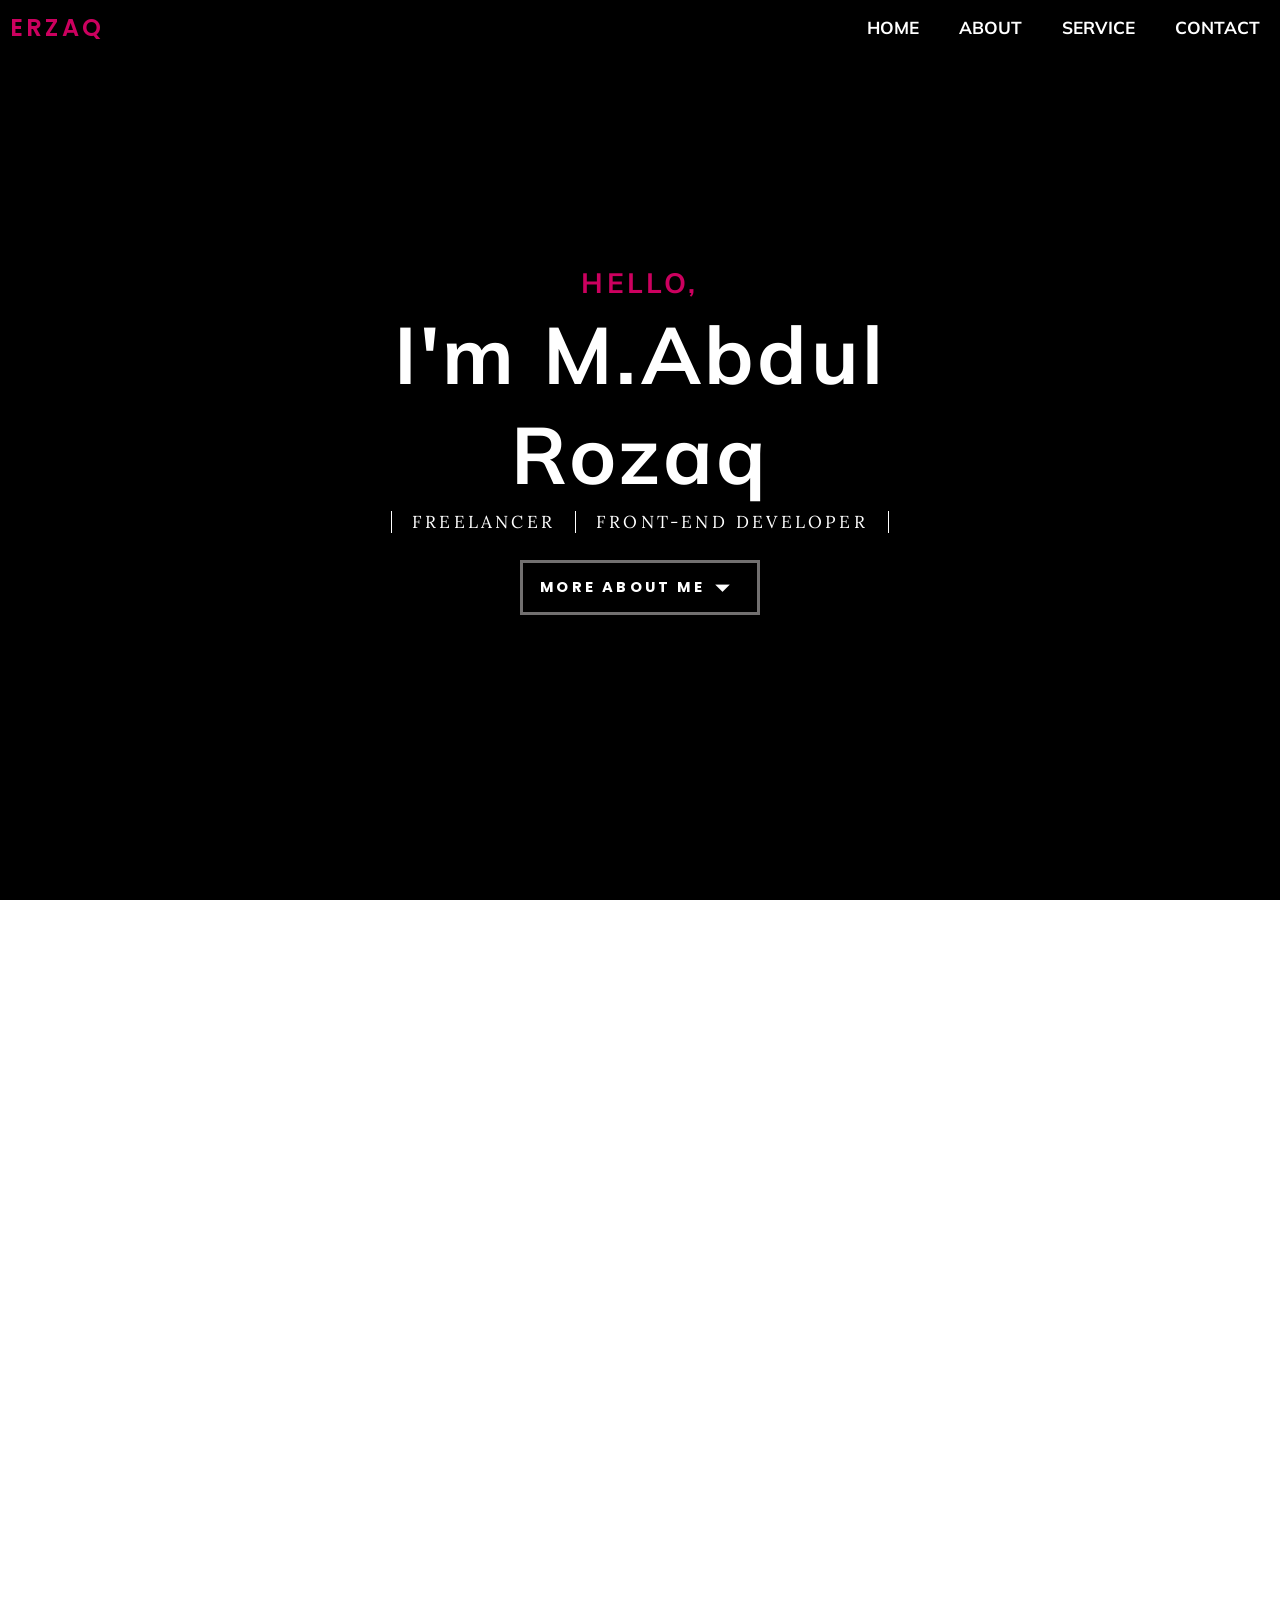
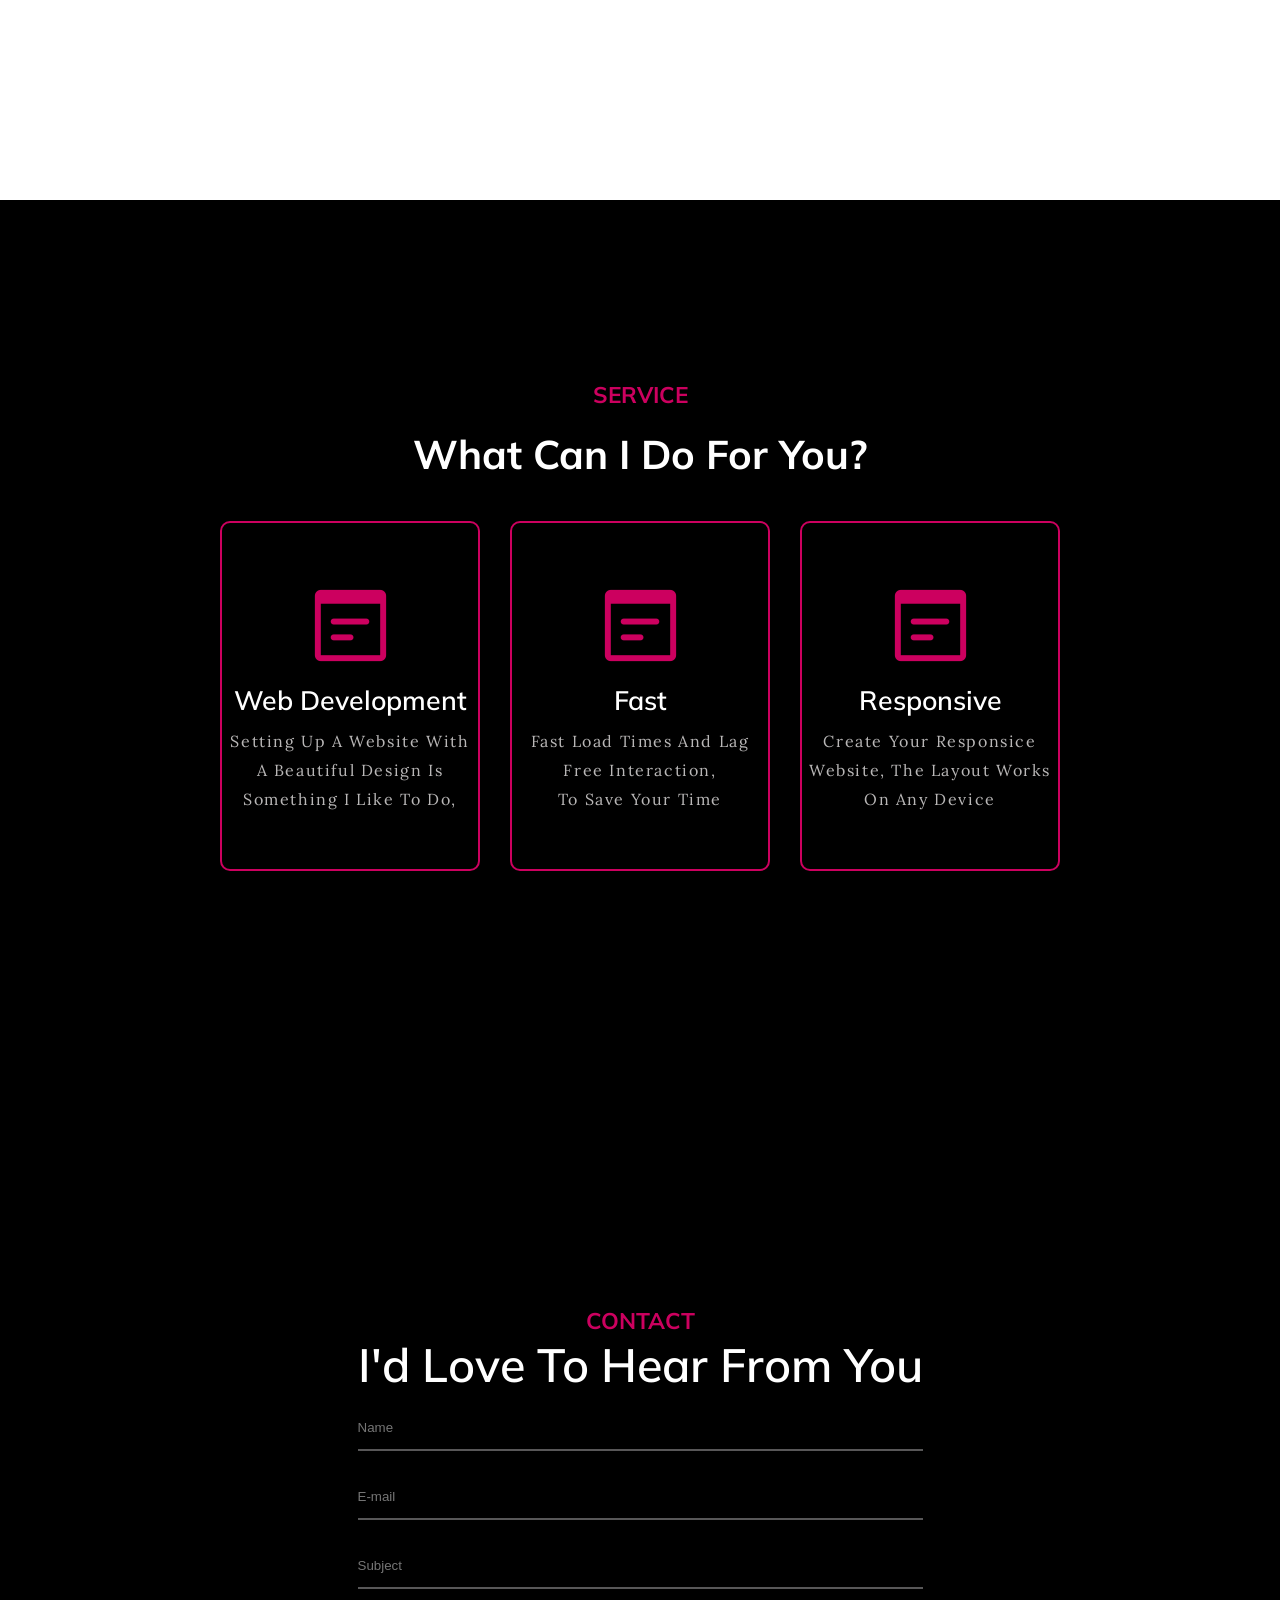
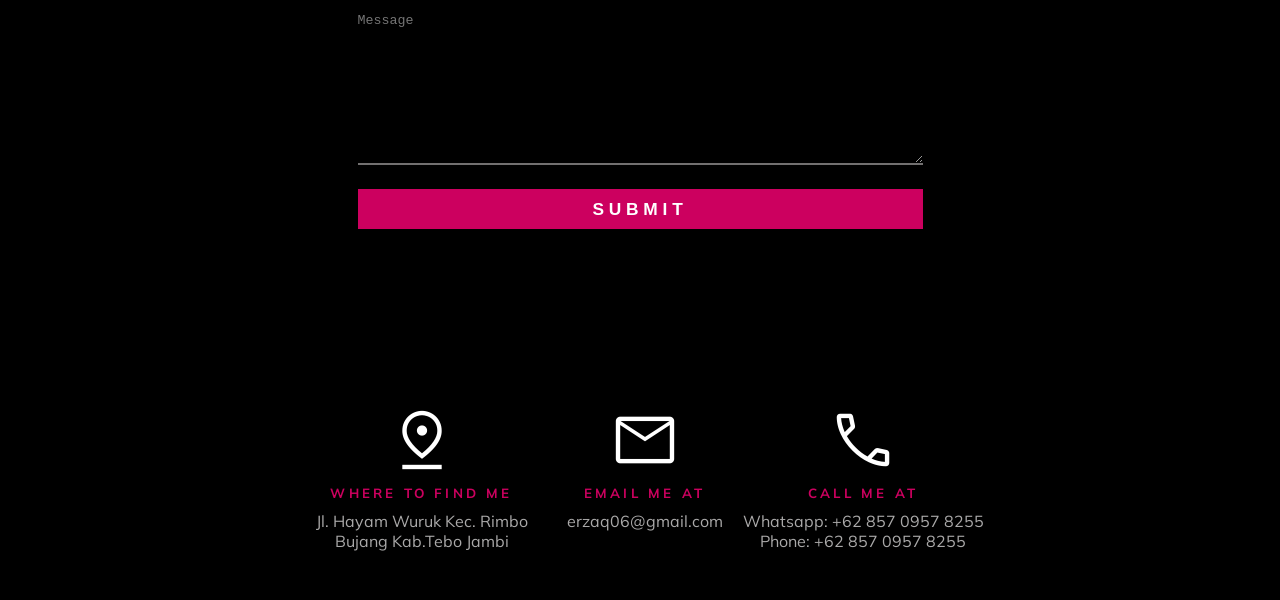
<file: index.html>
<!DOCTYPE html>
<html lang="en">
<head>
 <meta charset="UTF-8">
 <meta http-equiv="X-UA-Compatible" content="IE=edge">
 <meta name="viewport" content="width=device-width, initial-scale=1.0">
 <title>this is trying</title>
 <!--icon-->
 <link rel="stylesheet" href="https://fonts.googleapis.com/css2?family=Material+Symbols+Outlined:opsz,wght,FILL,GRAD@20..48,100..700,0..1,-50..200" />
 <link rel="stylesheet" href="https://fonts.googleapis.com/css2?family=Material+Symbols+Rounded:opsz,wght,FILL,GRAD@48,400,0,0" />
 <!--font-->
 <link rel="preconnect" href="https://fonts.googleapis.com">
 <link rel="preconnect" href="https://fonts.gstatic.com" crossorigin>
 <link href="https://fonts.googleapis.com/css2?family=Mulish:wght@400;500;600;800;900&display=swap" rel="stylesheet"> 
 <link href="https://fonts.googleapis.com/css2?family=Lora:wght@400;600&family=Poppins:wght@200;300;400;500;600&display=swap" rel="stylesheet">
 <!--css-->
 <link rel="stylesheet" href="style/style.css">

</head>
<body>
  <header>
    <div class="navbar">
      <h2>erzaq</h2>
      <div class="wrap-menu">
        
        <ul>
          <li>
            <a href="#home">Home</a>
          </li>
          <li>
            <a href="#about">About</a>
          </li>
          <li>
            <a href="#service">Service</a>
          </li>
          <li>
            <a href="#contact">Contact</a>
          </li>
        </ul>
        <div class="btn-menu">
          <span class="material-symbols-outlined">
            menu
          </span>
        </div>
      </div>
    </div>
  </header>

  <!--home-->
  <div class="container" id="home">
    <div class="intro">
      <h4>hello,</h4>
      <h1>I'm M.Abdul Rozaq</h1>
      <div class="job">
        <h5 style="border-right: unset;">freelancer</h5>
        <h5>front-end developer</h5>
      </div>
      <div class="more-btn">
        <h5><a href="#about">more about me</a></h5>
        <span class="material-symbols-outlined">
          arrow_drop_down
        </span>
      </div>
    </div>
  </div>

  <!--about-->
  <div id="about" class="container" style="background-color: #ffffff;">
    <div class="indicator">
      <div class="btn-rotate fokus"></div>
      <div class="btn-rotate"></div>
    </div>
    <div class="scene">
      <div class="about">
        <h2>Let me introduce my self</h2>
        <div class="profile">
          <div>
            <img src="img/1657871249315.jpg" alt="profile-image">
          </div>
          <p>I'm Muhammad Abdul Rozaq, I'm a freelance front-end web developer based on semarang, Central Java. I was a student at one of Semarang's private colleges in Information Engineering</p>
        </div>
      </div>
      <div class="skill">
          <h3>Skill</h3>
          <ul>
            <li>
              <h5>HTML</h5>
              <div class="progress-percent">
                <div class="percentase" style="width: 90%;">
                  <p>90%</p>
                  <svg style="width: 25px;" xmlns="http://ww.w3.org/2000/svg" viewBox="0 0 512 512"><!--! Font Awesome Pro 6.1.1 by @fontawesome - https://fontawesome.com License - https://fontawesome.com/license (Commercial License) Copyright 2022 Fonticons, Inc. --><path d="M511.1 63.1v287.1c0 35.25-28.75 63.1-64 63.1h-144l-124.9 93.68c-7.875 5.75-19.12 .0497-19.12-9.7v-83.98h-96c-35.25 0-64-28.75-64-63.1V63.1c0-35.25 28.75-63.1 64-63.1h384C483.2 0 511.1 28.75 511.1 63.1z"/></svg>
                </div>
              </div>
            </li>
            <li>
              <h5>CSS</h5>
              <div class="progress-percent">
                <div class="percentase" style="width: 80%;">
                  <p>80%</p>
                  <svg style="width: 25px;" xmlns="http://ww.w3.org/2000/svg" viewBox="0 0 512 512"><!--! Font Awesome Pro 6.1.1 by @fontawesome - https://fontawesome.com License - https://fontawesome.com/license (Commercial License) Copyright 2022 Fonticons, Inc. --><path d="M511.1 63.1v287.1c0 35.25-28.75 63.1-64 63.1h-144l-124.9 93.68c-7.875 5.75-19.12 .0497-19.12-9.7v-83.98h-96c-35.25 0-64-28.75-64-63.1V63.1c0-35.25 28.75-63.1 64-63.1h384C483.2 0 511.1 28.75 511.1 63.1z"/></svg>
                </div>
              </div>
            </li>
            <li>
              <h5>BOOTSTRAPT</h5>
              <div class="progress-percent">
                <div class="percentase" style="width: 60%;">
                  <p>60%</p>
                  <svg style="width: 25px;" xmlns="http://ww.w3.org/2000/svg" viewBox="0 0 512 512"><!--! Font Awesome Pro 6.1.1 by @fontawesome - https://fontawesome.com License - https://fontawesome.com/license (Commercial License) Copyright 2022 Fonticons, Inc. --><path d="M511.1 63.1v287.1c0 35.25-28.75 63.1-64 63.1h-144l-124.9 93.68c-7.875 5.75-19.12 .0497-19.12-9.7v-83.98h-96c-35.25 0-64-28.75-64-63.1V63.1c0-35.25 28.75-63.1 64-63.1h384C483.2 0 511.1 28.75 511.1 63.1z"/></svg>
                </div>
              </div>
            </li>
            <li>
              <h5>JAVASCRIPT</h5>
              <div class="progress-percent">
                <div class="percentase" style="width: 65%;">
                  <p>65%</p>
                  <svg style="width: 25px;" xmlns="http://ww.w3.org/2000/svg" viewBox="0 0 512 512"><!--! Font Awesome Pro 6.1.1 by @fontawesome - https://fontawesome.com License - https://fontawesome.com/license (Commercial License) Copyright 2022 Fonticons, Inc. --><path d="M511.1 63.1v287.1c0 35.25-28.75 63.1-64 63.1h-144l-124.9 93.68c-7.875 5.75-19.12 .0497-19.12-9.7v-83.98h-96c-35.25 0-64-28.75-64-63.1V63.1c0-35.25 28.75-63.1 64-63.1h384C483.2 0 511.1 28.75 511.1 63.1z"/></svg>
                </div>
              </div>
            </li>
            <li>
              <h5>JQUERY</h5>
              <div class="progress-percent">
                <div class="percentase" style="width: 55%;">
                  <p>55%</p>
                  <svg style="width: 25px;" xmlns="http://ww.w3.org/2000/svg" viewBox="0 0 512 512"><!--! Font Awesome Pro 6.1.1 by @fontawesome - https://fontawesome.com License - https://fontawesome.com/license (Commercial License) Copyright 2022 Fonticons, Inc. --><path d="M511.1 63.1v287.1c0 35.25-28.75 63.1-64 63.1h-144l-124.9 93.68c-7.875 5.75-19.12 .0497-19.12-9.7v-83.98h-96c-35.25 0-64-28.75-64-63.1V63.1c0-35.25 28.75-63.1 64-63.1h384C483.2 0 511.1 28.75 511.1 63.1z"/></svg>
                </div>
              </div>
            </li>
          </ul>
      </div>
    </div>
  </div>
  <div class="container" id="service">
    <div class="service">
      <div class="head-serv">
        <h2>SERVICE</h2>
        <h1>what can i do for you?</h1>
      </div>
      <div class="main-serv clk-cb1">
        <div class="web-dev cube1">
          <span class="material-symbols-rounded">
              wysiwyg
          </span>
          <h4>web development</h4>
          <p>Setting up a website with a beautiful design is something I like to do,</p>
        </div>
        <div class="web-dev cube2">
          <span class="material-symbols-rounded">
              wysiwyg
          </span>
          <h4>fast</h4>
          <p>fast load times and lag free interaction,<br> 
            to save your time
          </p>
        </div>
        <div class="web-dev cube3">
          <span class="material-symbols-rounded">
              wysiwyg
          </span>
          <h4>responsive</h4>
          <p>create your responsice website, the layout works on any device</p>
        </div>
      </div>
    </div>
    <div class="btn-scn">
      <div class="scn" style="background: #cc005f;"></div>
      <div class="scn"></div>
      <div class="scn"></div>
    </div>
  </div>

  <div class="container" id="contact">
    <div class="box-cont">
      <h3>contact</h3>
      <h1>i'd love to hear from you</h1>
      <div class="box-form">
        <form name="contactForm" id="contactForm" action="form.php" method="post">
          <div class="form-field">
            <input name="contactName" type="text" id="contactName" placeholder="Name" value="" minlength="2" required="">
          </div>
          <div class="form-field">
            <input name="contactEmail" type="email" id="contactEmail" placeholder="E-mail" value="" required="">
          </div>
          <div class="form-field">
            <input name="contactSubject" type="text" id="contactSubject" placeholder="Subject" value="" required="">
          </div>
          <div class="form-field">
            <textarea name="contactMessage" id="contactMessage" placeholder="Message" rows="10" cols="50" required=""></textarea>
          </div>
          <div class="form-field">
            <div class="btn-submit">
              <button class="submitform">Submit</button>
            </div>
          </div>
        </form>
      </div>
    </div>
  </div>
  
  <div class="closing">
    <div class="box-foot">
      <div class="findMe">
        <span class="material-symbols-outlined">
          pin_drop
        </span>
        <h4>where to find me</h4>
        <p>jl. hayam wuruk kec. rimbo bujang kab.tebo jambi</p>
      </div>
      <div class="findMe">
        <span class="material-symbols-outlined">
          mail
        </span>
        <h4>email me at</h4>
        <p style="text-transform: unset;">erzaq06@gmail.com</p>
      </div> 
      <div class="findMe">
        <span class="material-symbols-outlined">
          call
        </span>
        <h4>call me at</h4>
        <p>whatsapp: +62 857 0957 8255
          <br>phone: +62 857 0957 8255
        </p>
      </div>
    </div>
  </div>


  <script src="script/jquery.min.js"></script>
  <script src="script/script.js"></script>
</body>
</html>
</file>
<file: style/style.css>
*{
   margin: 0;
   padding: 0;
   box-sizing: border-box;
   scroll-behavior: smooth;
}
body{
   font-family: 'Mulish', sans-serif;
   overflow-x: hidden;
}
header{
   position: fixed;
   width: 100%;
   z-index: 10;
}
header .navbar{
   position: fixed;
   width: 100%;
   height: 55px;
   display: flex;
   justify-content:end;
   align-items: center;
   background-color: black;
   transition: .5s;
   z-index: 1;
}
header .navbar h2{
   position: absolute;
   left: 10px;
   font-family: 'Poppins', sans-serif;
   font-weight: 600;
   letter-spacing: .2rem;
   text-transform: uppercase;
   color: #cc005f;
}
header .navbar .wrap-menu .btn-menu{
   display: none;
}
header .navbar .wrap-menu ul{
   display: flex;
   list-style: none;
}
header .navbar .wrap-menu ul li{
   padding: 0 20px;
}
header .navbar .wrap-menu ul li a{
   font-size: 13pt;
   font-weight: 700;
   color: #ffffff;
   text-decoration: none;
   text-transform: uppercase;
}
header .navbar .wrap-menu ul li a:hover{
   color: #cc005f;
}
/*content intro*/
.container{
   max-width: 100%;
   height: 100vh;
   display: flex;
   justify-content: center;
   background-color: black;
   color: #ffffff;
   overflow-x: hidden;
}
.container .intro{
   max-width: 760px;
   margin: 0 30px;
   display: flex;
   flex-direction: column;
   justify-content: center;
   align-items: center;
}
.container .intro h4{
   font-size: 21pt;
   letter-spacing: .2rem;
   color: #cc005f;
   text-transform: uppercase;
   margin-bottom: 4px;
}
.container .intro h1{
   font-size: 60pt;
   text-align: center;
   letter-spacing: .2rem;
}
.container .intro .job{
  display: flex;
  margin: 7px 0;
}
.container .intro .job h5{
   text-transform: uppercase;
   font-family: 'Lora', serif;
   font-size: 13pt;
   font-weight: 100;
   letter-spacing: .2rem;
   border-left: 1px solid #ffffff;
   border-right: 1px solid #ffffff;
   padding: 0px 20px;
}
.container .intro .more-btn{
   display: flex;
   justify-content: center;
   align-items: center;
   margin: 20px;
   width: 240px;
   height: 55px;
   border: 3px solid #727070;
   font-weight: 100;
   cursor: pointer;
}
.container .intro .more-btn:hover{
   border: 3px solid #cc005f;
   transition: .5s;
}
.container .intro .more-btn h5 a{
   text-transform: uppercase;
   color: #ffffff;
   text-decoration: none;
   font-size: 11pt;
   font-weight: 700;
   letter-spacing: .2rem;
   font-family: 'Poppins', sans-serif;
}
.container .intro .more-btn span{
   font-size: 35px;
}



/*content */
#about{
   perspective: 900px;
}
.container .scene{
   display: flex;
   justify-content: center;
   align-items: center;
   transform-style: preserve-3d;
   transition: .5s;
}
.container .scene .about {
   width: 550px;
   display: flex;
   flex-direction: column;
   justify-content: center;
   align-items: center;
   color: black;
   background-color: #ffffff;
}
.container .scene h3{
   font-size: 17pt;
   color: #cc005f;
   text-transform: uppercase;
   margin-top: 10px;
}
.container .scene .about h2{
   font-size: 25pt;
   text-transform: capitalize;
   color: #504f4f;
}
.container .scene .about .profile{
   max-width: 400px;
   display: flex;
   flex-direction: column;
   justify-content: center;
   align-items: center;
   margin-top: 20px;
}
.container .scene .about .profile img{
   width: 130px;
   border-radius: 35%;
   margin-right: 20px;
}
.container .scene .about .profile p{
   margin: 20px 10px;
   font-size: 15pt;
   font-family: 'Lora', serif;
   color: #585858;
   line-height: 1.5;
   text-align: center;
}
.container .scene .skill{
   width: 500px;
   display: flex;
   flex-direction: column;
   justify-content: center;
}
.container .scene .skill h3{
   font-size: 20pt;
   letter-spacing: .2rem;
   color: #504f4f;
   text-transform: capitalize;
}
.container .scene .skill ul li{
   display: flex;
   flex-direction: column;
   list-style: none;
   margin: 20px 0;
}
.container .scene .skill ul li h5{
   font-size: 12pt;
   letter-spacing: 0.2rem;
   color: #585858;
}
.container .scene .skill ul li .progress-percent{
   max-width: 450px;
   height: 10px;
   margin: 7px 0;
   background-color: #b9b7b7;
}
.skill ul li .progress-percent .percentase{
   display: flex;
   justify-content: end;
   background-color: #cc005f;
   height: 10px;
}
.skill ul li .progress-percent .percentase p{
   position: absolute;
   font-size: 8pt;
   margin-top: -25px;
   margin-right: -9px;
   z-index: 1;
}
.skill ul li .progress-percent .percentase svg{
   position: absolute;
   margin-top: -28px;
   margin-left: 10px;
}


/*content service*/
#service{
   flex-direction: column;
}
.container h2{
   font-size: 17pt;
   color: #cc005f;
   text-align: center;
}
.container .service{
   min-width: 300px;
   height: 100vh;
   display: flex;
   flex-direction: column;
   justify-content: center;
   align-items: center;
}
.container .service .head-serv{
   max-width: 650px;
   height: 70px;
   display: flex;
   flex-direction: column;
   justify-content: center;
   align-items: center;
}
#service .service .head-serv h2{
   font-size: 17pt;
   color: #cc005f;
   text-align: center;
}
.container .service .head-serv h1{
   margin: 20px 0;
   font-size: 30pt;
   font-weight: 700;
   text-align: center;
   text-transform: capitalize;
}
#service .service .main-serv{
   max-width: 1100px;
   height: 400px;
   margin-top: 22px;
   display: flex;
   justify-content: center;
   align-items: center;
}
#service .service .main-serv .web-dev{
   width: 260px;
   height: 350px;
   margin: 10px 15px;
   padding: 5px;
   display: flex;
   flex-direction: column;
   justify-content: center;
   align-items: center;
   background-color: black;
   border: 2px solid #cc005f;
   border-radius: 10px;
}
#service .service .main-serv .web-dev span{
   font-size: 95px;
   color: #cc005f;
}
#service .service .main-serv .web-dev h4{
   font-size: 20pt;
   font-weight: 600;
   text-transform: capitalize;
   margin: 10px 0;
}
#service .service .main-serv .web-dev p{
   font-size: 12pt;
   font-family: 'lora', serif;
   text-align: center;
   text-transform: capitalize;
   letter-spacing: .1rem;
   line-height: 1.8;
   color: #b9b7b7;
}

/*containt contact*/
#contact .box-cont{
   min-width: 370px;
   height: 100vh;
   margin: 0 30px;
   display: flex;
   flex-direction: column;
   justify-content: center;
   align-items: center;
}
#contact .box-cont h3{
   margin: 0;
   font-size: 17pt;
   color: #cc005f;
   text-transform: uppercase;
}
#contact .box-cont h1{
   font-size: 35pt;
   text-transform: capitalize;
   font-weight: 600;
   text-align: center;
}
#contact .box-cont .box-form{
   width: 100%;
   height: 400px;
}
#contact .box-cont .box-form form{
   height: 100%;
   display: flex;
   flex-direction: column;
}
#contact .box-cont .box-form form .form-field{
   width: 100%;
   margin: 12px 0;
   display: flex;
   justify-content: center;
}
#contact .box-cont .box-form form .form-field input{
   width: 100%;
   height: 45px;
   background-color: black;
   color: #ffffff;
   border: none;
   border-bottom: 2px solid #585758;
   transition: .5s;
}
#contact .box-cont .box-form form .form-field input:focus{
   outline: none;
   border-bottom:2px solid #cc005f;
}
#contact .box-cont .box-form form .form-field textarea{
   width: 100%;
   background-color: black;
   color: #ffffff;
   border: none;
   border-bottom:2px solid #727070;
   outline: none;
   transition: .5s;
}
#contact .box-cont .box-form form .form-field textarea:focus{
   border-bottom: 2px solid #cc005f;
}
#contact .box-cont .box-form form .form-field .btn-submit{
   width: 100%;
   height: 40px;
   display: flex;
   justify-content: center;
   align-items: center;
   background-color: #cc005f;
}
#contact .box-cont .box-form form .form-field .btn-submit button{
   background-color: #cc005f;
   color: #ffffff;
   font-size: 13pt;
   font-weight: 700;
   text-transform: uppercase;
   letter-spacing: .3rem;
   cursor: pointer;
   border: none;
}

/*footer*/
.closing{
   width: 100%;
   max-height: 650px;
   background-color: black;
   display: flex;
   justify-content: center;
}
.closing .box-foot{
   max-width: 800px;
   display: flex;
   justify-content: center;
   align-items: center;
}.closing .box-foot .findMe{
   max-width: 250px;
   height: 200px;
   margin: 0 10px;
   display: flex;
   flex-direction: column;
   justify-content: flex-start;
   align-items:center;
}
.closing .box-foot .findMe span{
   margin-top: 5px;
   font-size: 70px;
   color: #ffffff;
}
.closing .box-foot .findMe h4{
   margin: 10px 0;
   font-size: 10pt;
   color: #cc005f;
   text-transform: uppercase;
   letter-spacing: .2rem;
}
.closing .box-foot .findMe p{
   color: #aaa9a9;
   text-align: center;
   text-transform: capitalize;
}



@media screen and (max-width: 920px ) {
   #about{
      align-items: center;
   }
   .abrot{
      transform: rotateY(-180deg);
   }
   #about .scene .about{
      position: absolute;
   }
   #about .scene .skill{
      transition: .5s;
      position: absolute;
      transform: translateZ(-1px) rotateY(180deg);
      background-color: #ffffff;
   }
   .skill ul li .progress-percent .percentase p{
      margin-right: 0;
   }
   #about .indicator{
      position: absolute;
      display: flex;
      justify-content: center;
      width: 80px;
      height: 20px;
      border-radius: 20px;
      z-index: 111;
      bottom: 8%;
   }
   #about .indicator .btn-rotate{
      margin: 4px;
      width: 15px;
      height: 15px;
      border: 1px solid #cc005f;
      border-radius: 18px;
      transition: .5s;
      cursor: pointer;
   }
   .fokus{
      background-color: #cc005f;
   }
}


@media screen and (max-width: 845px) {
   #home .intro h1{
      font-size: 4rem;
   }
   .service{
      perspective: 900px;
   }
   .service .main-serv{
      transform-style: preserve-3d;
      transition: .5s;
      width: 200%;
   }
   .service .main-serv .web-dev{
      position: absolute;
      transition: .5s;
   }
   .cube1{
      transform: rotateY(-90deg) translateZ(129px);
   }
   .cube2{
      transform: rotateY(0deg) translateZ(129px);
   }
   .cube3{
      transform: rotateY(90deg) translateZ(129px); 
   }
   /*scene service play*/
   .clk-cb1{
      transform: translateZ(-120px) rotateY(90deg);
   }
   .clk-cb2{
      transform: translateZ(-120px) rotateY(0deg);
   }
   .clk-cb3{
      transform: translateZ(-120px) rotateY(-90deg);
   }


   #service .btn-scn{
      position: relative;
      bottom: 30px;
      width: 80px;
      height: 20px;
      margin: 0 auto;
   }
   #service .btn-scn .scn{
   display: inline-block;
   margin: 4px;
    width: 15px;
    height: 15px;
    border: 1px solid #cc005f;
    border-radius: 18px;
    transition: .5s;
    cursor: pointer;
   }
   .closing .box-foot{
      flex-direction: column;
   }
}


@media screen and (max-width: 745px){
   header .navbar .wrap-menu{
      position: absolute;
      top: 0;
      width: 160px;
      height: 55px;
      overflow-y: hidden;
      background-color: black;
      transition: .5s;
   }
   header .navbar .wrap-menu .btn-menu{
      position: absolute;
      top: 0;
      right: 0;
      width: 55px;
      height: 55px;
      display: flex;
      justify-content: center;
      align-items: center;
      margin-right: 22px;
      cursor: pointer;
   }
   header .navbar .wrap-menu .btn-menu span{
      font-size: 35px;
      font-weight: 700;
      color: #cc005f;
      line-height: unset;
   }
   header .navbar .wrap-menu ul{

      flex-direction: column;
      justify-content: center;
      align-items: flex-end;
      margin: 55px 13px 0 0;
      padding: 0 0 12px 20px;
      background-color: black;
   }
   .visible{
      height: 335px !important;
   }
   header .navbar .wrap-menu ul li{
      margin: 21px 0;
   }
   header .navbar .wrap-menu ul li a{
      color: #ffffff;
      transition: .5s;
   }
   header .navbar .wrap-menu ul li a:hover{
      color: #cc005f;
      margin-right: 8px;
   }
   #home .intro h1{
      font-size: 4rem;
   }
   #home .intro .job{
      flex-direction: column;
      justify-content: center;
   }
   #home .intro .job h5{
      border: unset;
      text-align: center;
      margin: 10px 0;
      padding: 0;
   }
   #about .scene .about{
      margin: 0 10px;
   }
   #about .scene .skill{
      margin: 0 10px;
   }
}
@media screen and (max-width: 411px){
   #home .intro .h1{
      font-size: 3rem;
   }
   #about .scene .about{
      width: 375px;
      height: 500px;
      margin: 15px 10px;
   }
   #about .scene .skill{
      width: 375px;
      height: 500px;
      margin: 15px 10px;
   }
}
</file>
